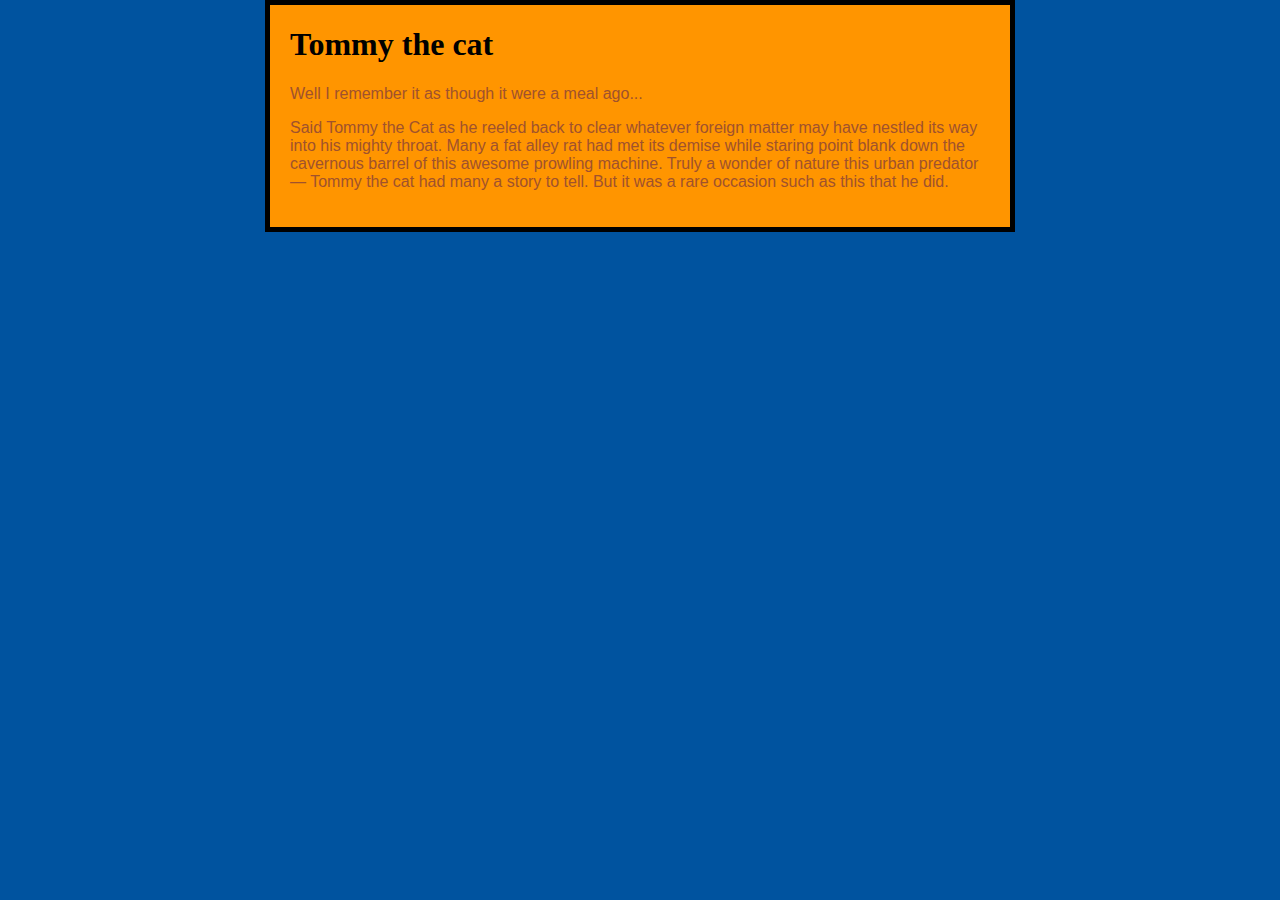
<file: index.html>
<!DOCTYPE html>
<html lang="en">
<head>
    <meta charset="UTF-8">
    <title>Document</title>
    <link rel="stylesheet" href="styles.css">
</head>
<body>

    <h1>Tommy the cat</h1>

<p>Well I remember it as though it were a meal ago...</p>

<p>Said Tommy the Cat as he reeled back to clear whatever foreign matter
 may have nestled its way into his mighty throat. Many a fat alley rat
had met its demise while staring point blank down the cavernous barrel of
 this awesome prowling machine. Truly a wonder of nature this urban
predator — Tommy the cat had many a story to tell. But it was a rare
occasion such as this that he did.</p>
    
</body>
</html>
</file>
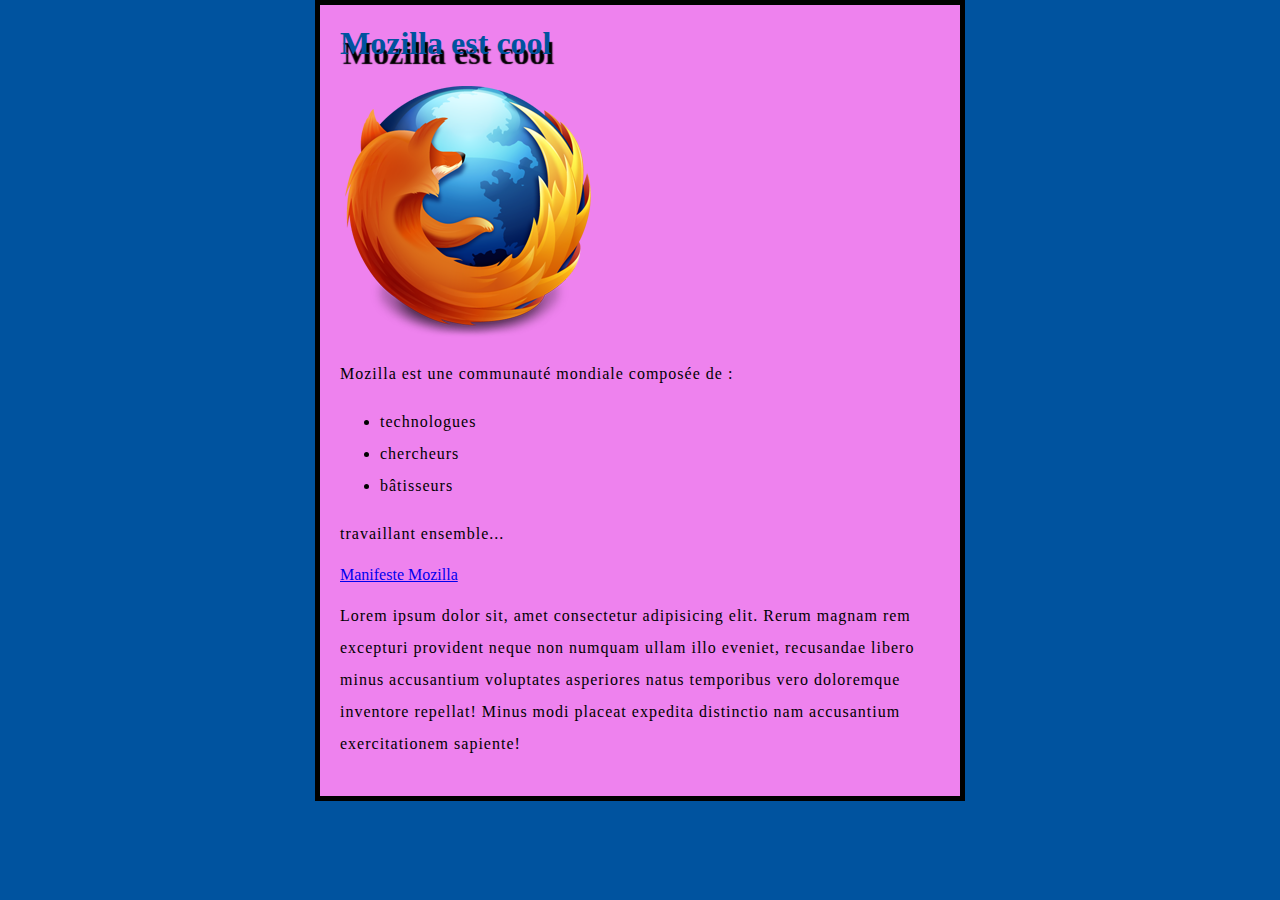
<file: apprendre_avec_mozilla/index.html>
<!DOCTYPE html>
<html lang="fr">
    <head>

        <meta charset="UTF-8">
        <title>ma page firefox</title>
        <link href='http://fonts.googleapis.com/css?family=Open+Sans' rel='stylesheet' type='text/css'>
        <link rel="stylesheet" href="styles.css/styles.css">

    </head>

    <body>

        <h1><strong>Mozilla est cool</strong></h1>

        <img src="images/Firefox.png" alt="firefox icon">

        <p>Mozilla est une communauté mondiale composée de :</p>

            <ul>
                <li>technologues</li>
                <li>chercheurs</li>
                <li>bâtisseurs</li>
            </ul>

        <p>travaillant ensemble...</p>
        
        <a href="https://www.mozilla.org/fr/about/manifesto/">Manifeste Mozilla</a>
    
        <P>Lorem ipsum dolor sit, amet consectetur adipisicing elit. Rerum magnam rem excepturi provident neque non numquam ullam illo eveniet, recusandae libero minus accusantium voluptates asperiores natus temporibus vero doloremque inventore repellat! Minus modi placeat expedita distinctio nam accusantium exercitationem sapiente!</P>
    
    </body>
</html>
</file>
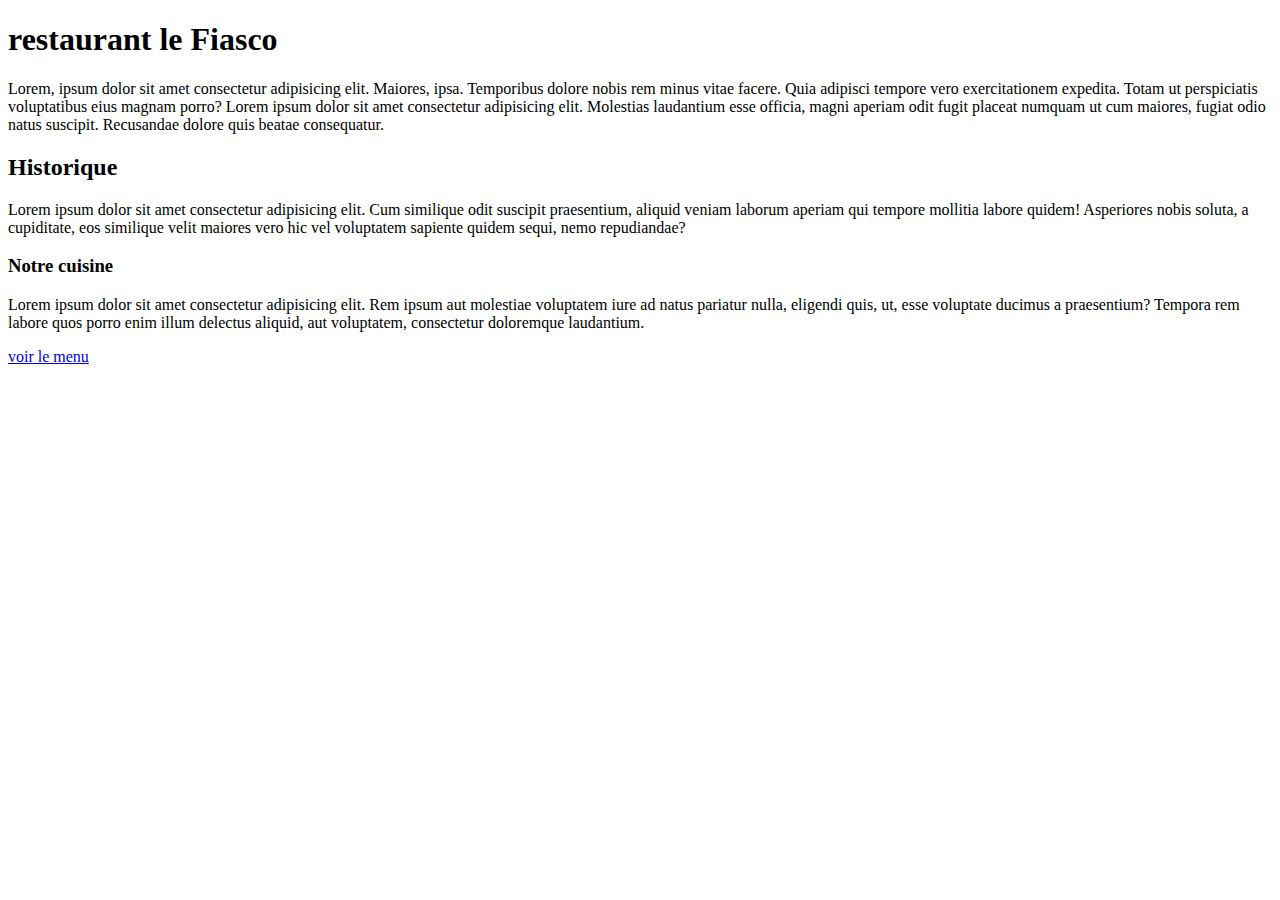
<file: Gafikart/index.html>
<!DOCTYPE html>
<html lang="fr">
    <head>
        <title>Mon apprentissage avec grafikart</title>
        <meta charset="UTF-8">
        <meta name="Description" content="Apprendre le html et le css">
    </head>
    <body>
        <h1>restaurant le Fiasco</h1>

        <p>Lorem, ipsum dolor sit amet consectetur adipisicing elit. Maiores, ipsa. Temporibus dolore nobis rem minus vitae facere. Quia adipisci tempore vero exercitationem expedita. Totam ut perspiciatis voluptatibus eius magnam porro? Lorem ipsum dolor sit amet consectetur adipisicing elit. Molestias laudantium esse officia, magni aperiam odit fugit placeat numquam ut cum maiores, fugiat odio natus suscipit. Recusandae dolore quis beatae consequatur.</p>

        <h2>Historique</h2>

        <p>Lorem ipsum dolor sit amet consectetur adipisicing elit. Cum similique odit suscipit praesentium, aliquid veniam laborum aperiam qui tempore mollitia labore quidem! Asperiores nobis soluta, a cupiditate, eos similique velit maiores vero hic vel voluptatem sapiente quidem sequi, nemo repudiandae?</p>

        <h3>Notre cuisine</h3>

        <p>Lorem ipsum dolor sit amet consectetur adipisicing elit. Rem ipsum aut molestiae voluptatem iure ad natus pariatur nulla, eligendi quis, ut, esse voluptate ducimus a praesentium? Tempora rem labore quos porro enim illum delectus aliquid, aut voluptatem, consectetur doloremque laudantium.</p>

        <p>
            <a href="menu.html">voir le menu</a>
        </p>
        

        
    </body>
</html>
</file>
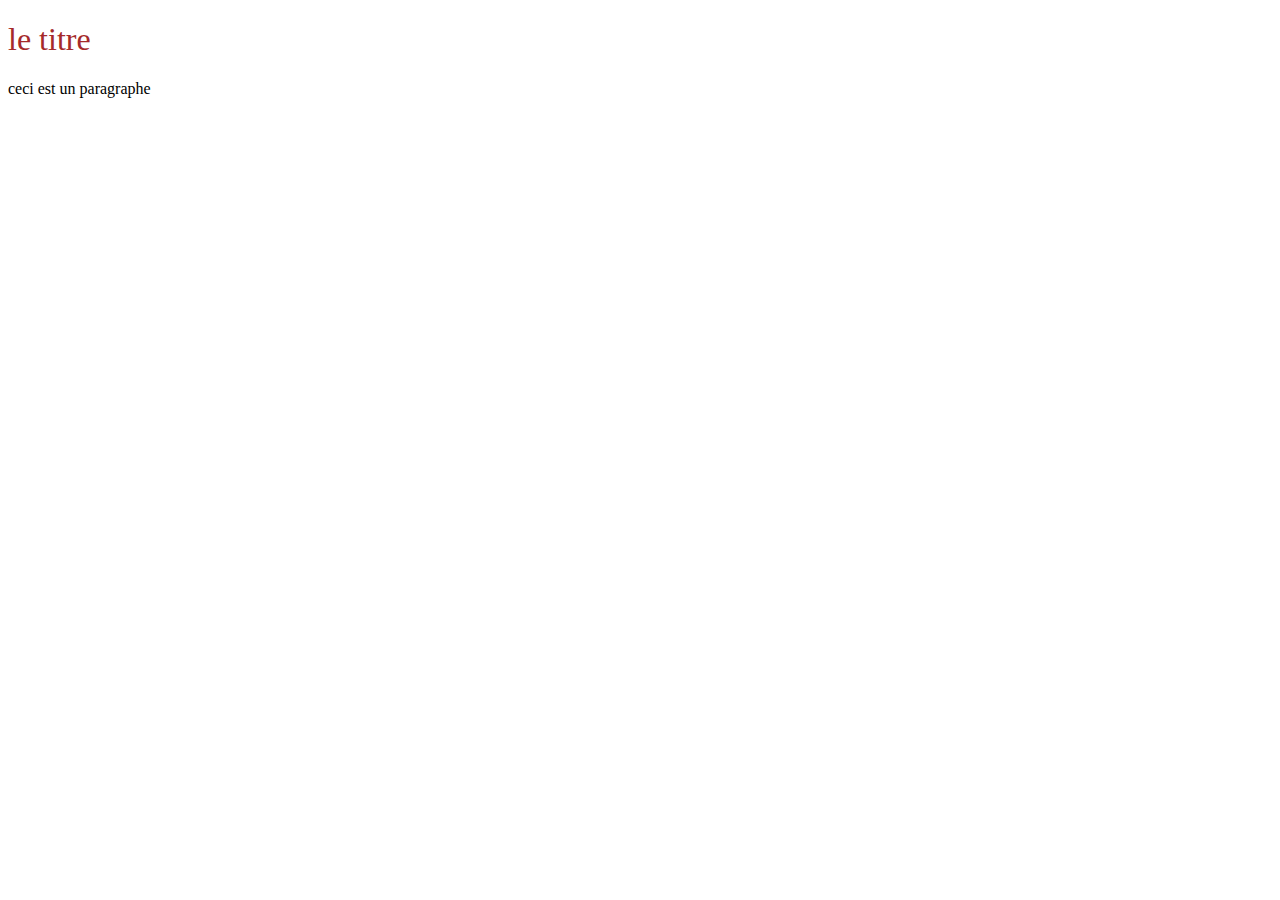
<file: Pierre_gireaud/index.html>
<!DOCTYPE html>
<html lang="fr">
<head>
    <meta charset="UTF-8">
    <link rel="stylesheet" href="style.css"></a>
    <title>apprendre le html et le css</title>
</head>
<body>
    <h1>le titre</h1>
    <p>ceci est un paragraphe</p>
</body>
</html>
</file>
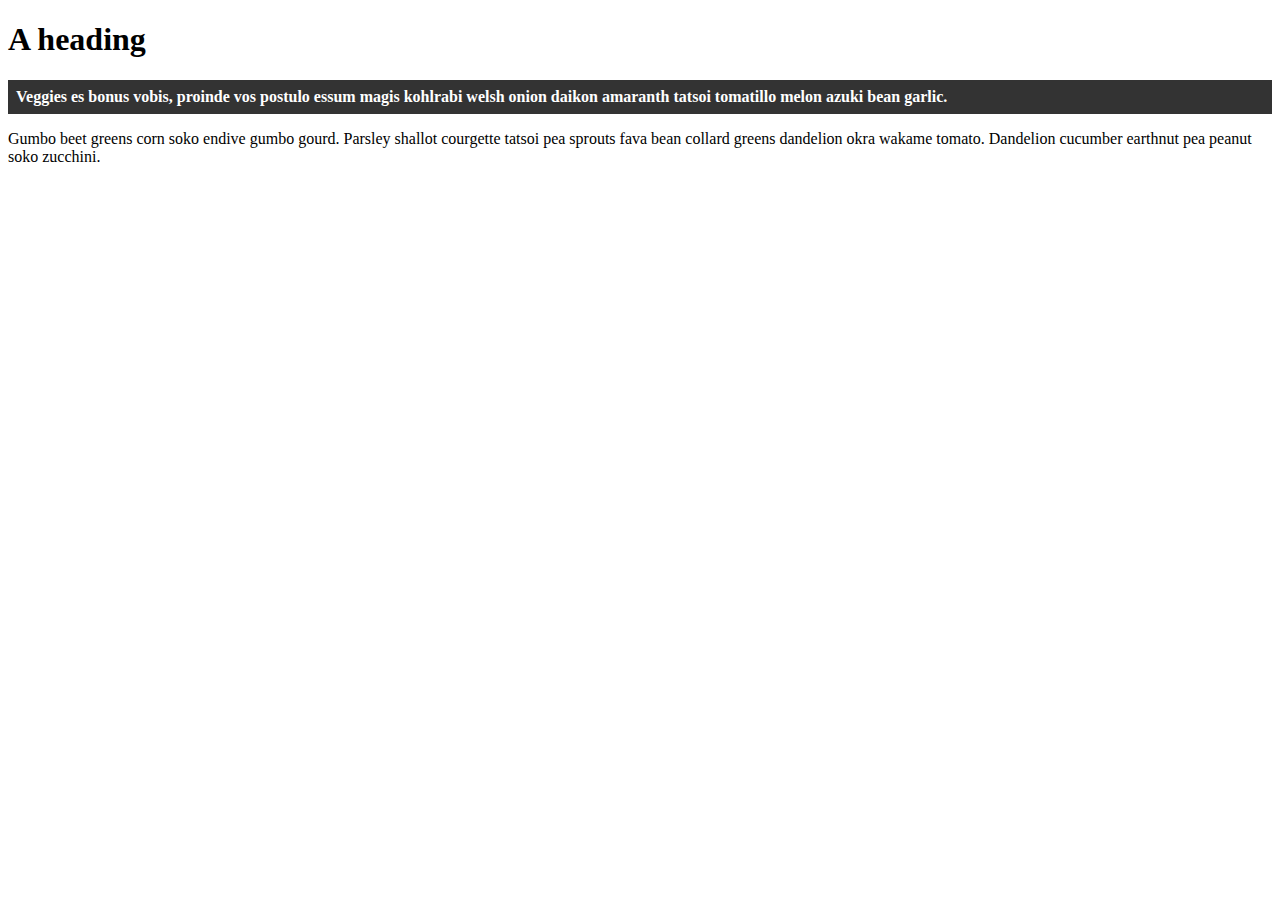
<file: Combinateur/combinateur.html>
<!DOCTYPE html>
<html lang="en">
<head>
    <meta charset="UTF-8">
    <meta http-equiv="X-UA-Compatible" content="IE=edge">
    <meta name="viewport" content="width=device-width, initial-scale=1.0">
    <link rel="stylesheet" href="style1.css">
    <title>Combinateur de frères et sœurs adjacents</title>
</head>
<body>
    <article>
        <h1>A heading</h1>
        <p>Veggies es bonus vobis, proinde vos postulo essum magis kohlrabi welsh onion daikon amaranth tatsoi tomatillo
                melon azuki bean garlic.</p>
    
        <p>Gumbo beet greens corn soko endive gumbo gourd. Parsley shallot courgette tatsoi pea sprouts fava bean collard
                greens dandelion okra wakame tomato. Dandelion cucumber earthnut pea peanut soko zucchini.</p>
    </article>
    
</body>
</html>
</file>
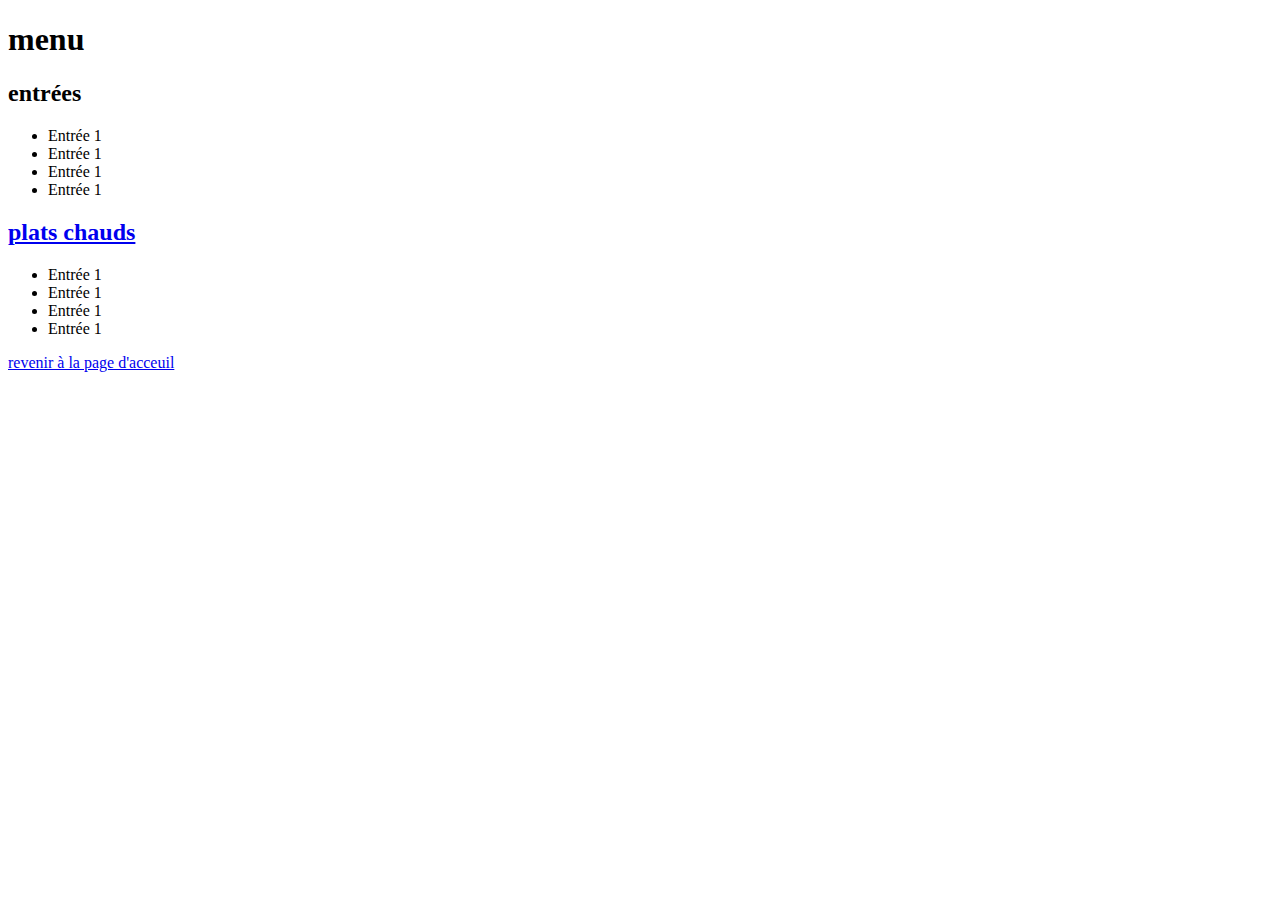
<file: Gafikart/menu.html>
<!DOCTYPE html>
<html lang="en">
<head>
    <meta charset="UTF-8">
    <title>Menu de mon apprentissage avec grafikart</title>
</head>
<body>
    <h1>menu</h1>

    <h2>entrées</h2>
    <ul>
        <li>Entrée 1</li>
        <li>Entrée 1</li>
        <li>Entrée 1</li>
        <li>Entrée 1</li>
     </ul>
     
     <h2><a href="entrée1.html">plats chauds</a></h2>
     <ul>
        <li>Entrée 1</li>
        <li>Entrée 1</li>
        <li>Entrée 1</li>
        <li>Entrée 1</li>
     </ul>
     <p>
         <a href="index.html">revenir à la page d'acceuil</a>
     </p>

</body>
</html>
</file>
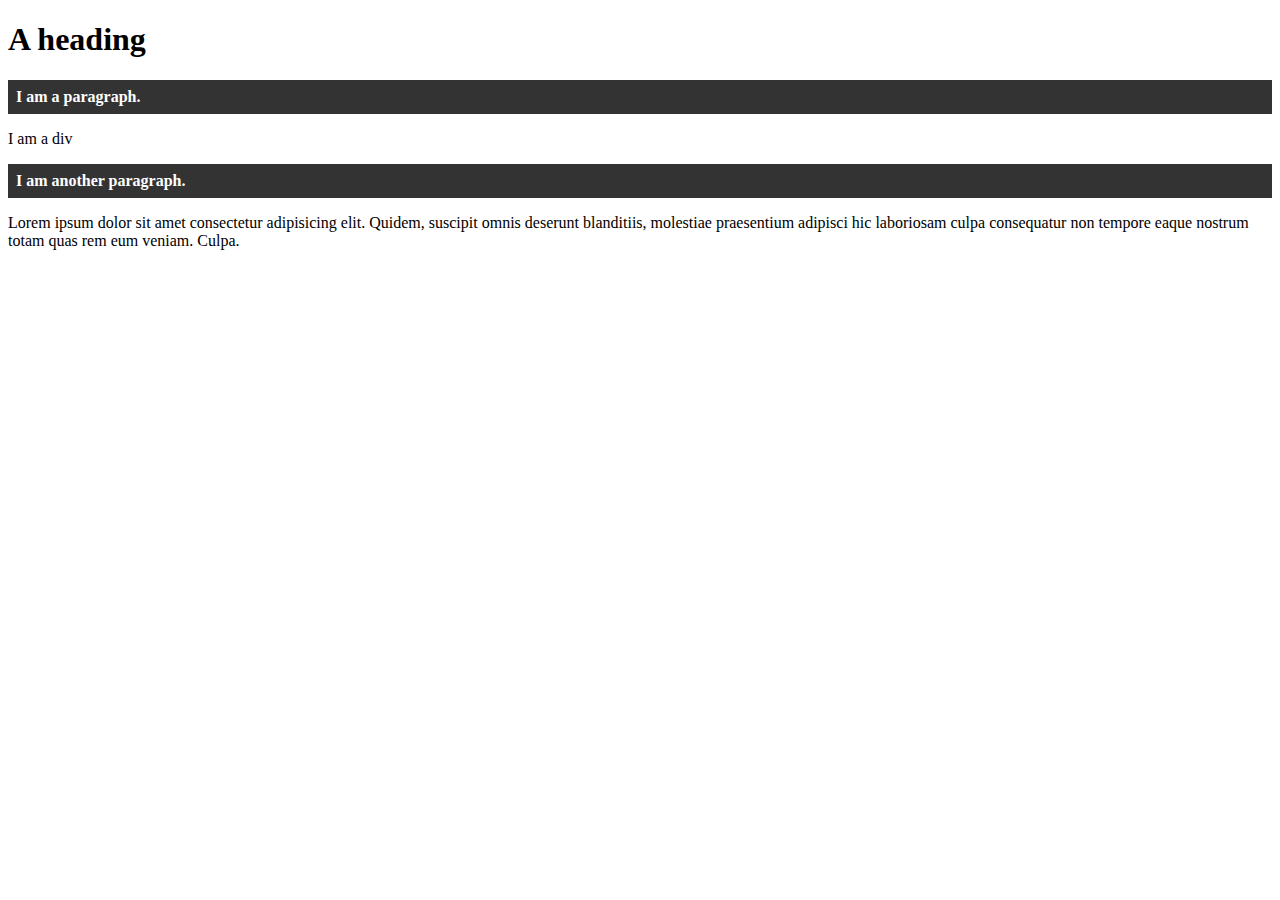
<file: test/esssai.html>
<!DOCTYPE html>
<html lang="en">
<head>
    <meta charset="UTF-8">
    <meta http-equiv="X-UA-Compatible" content="IE=edge">
    <meta name="viewport" content="width=device-width, initial-scale=1.0">
    <link rel="stylesheet" href="style.css">
    <title>test</title>
</head>
<body>
    <article>
        <h1>A heading</h1>
        <p>I am a paragraph.</p>
        <div>I am a div</div>
        <p>I am another paragraph.</p>
        <div>
            <p>Lorem ipsum dolor sit amet consectetur adipisicing elit. Quidem, suscipit omnis deserunt blanditiis, molestiae praesentium adipisci hic laboriosam culpa consequatur non tempore eaque nostrum totam quas rem eum veniam. Culpa.</p>
        </div>
    </article>
</body>
</html>
</file>
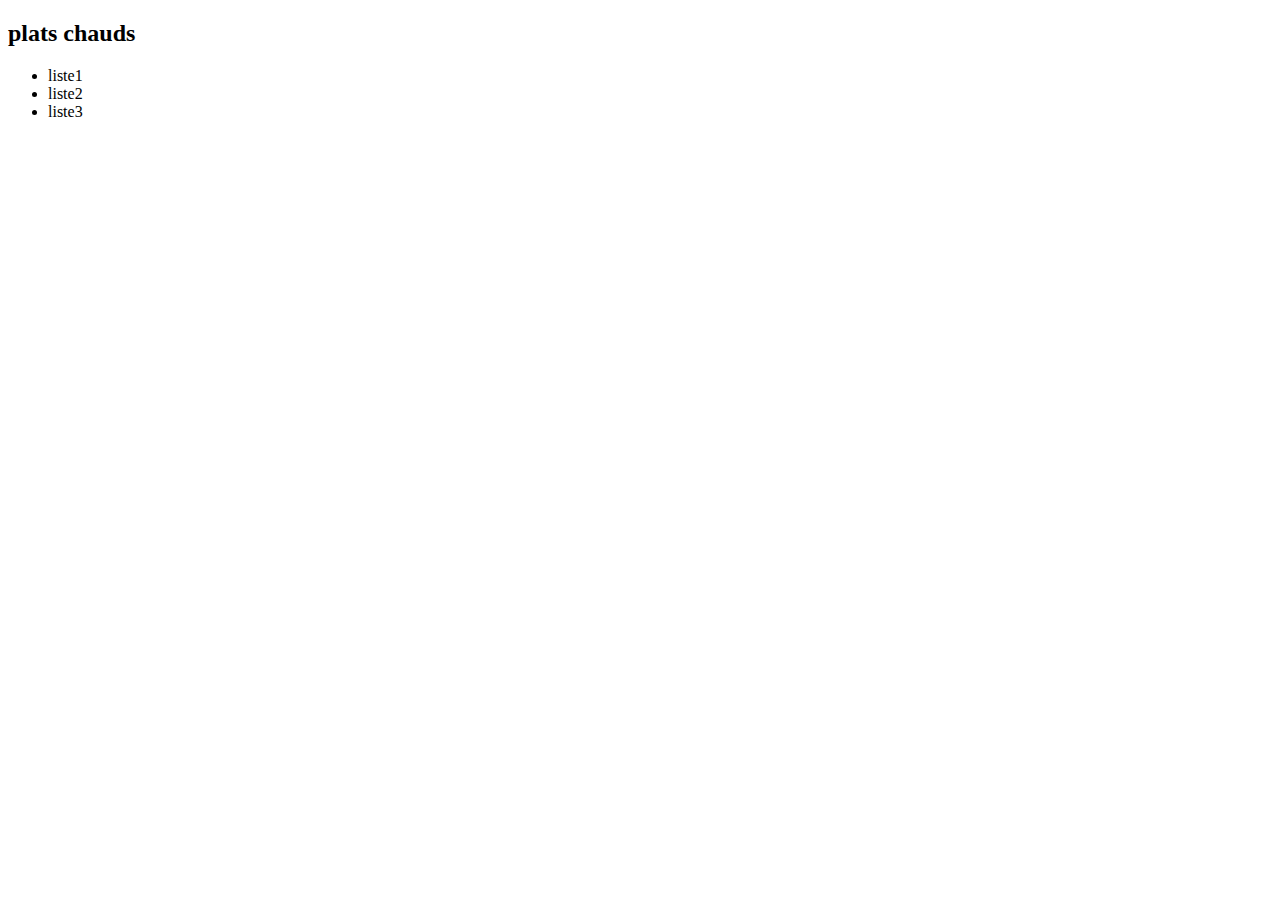
<file: Gafikart/menu/entrée1.html>
<!DOCTYPE html>
<html lang="en">
<head>
    <meta charset="UTF-8">
    <title>Entrée1</title>
</head>
<body>
    <h2>plats chauds</h2>
    <ul>
        <li>liste1</li>
        <li>liste2</li>
        <li>liste3</li>
    </ul>
    
</body>
</html>
</file>
<file: styles.css>
html {
  background-color: #00539F;
}
p {
    color: sienna;
  }
 
 p {
    font-family:-apple-system, BlinkMacSystemFont, 'Segoe UI', Roboto, Oxygen, Ubuntu, Cantarell, 'Open Sans', 'Helvetica Neue', sans-serif;
  }

  body {
    width: 700px;
    margin: 0 auto;
    background-color: #FF9500;
    padding: 0 20px 20px 20px;
    border: 5px solid black;
  }
</file>
<file: apprendre_avec_mozilla/styles.css/styles.css>
html {
  background-color: #00539F;
}
  
  p, li {
    font-size: 16px;
    line-height: 2;
    letter-spacing: 1px;
 }

 body {
  width: 600px;
  margin: 0 auto;
  background-color: violet;
  padding: 0 20px 20px 20px;
  border: 5px solid black;
}

h1 {
  margin: 0;
  padding: 20px 0;
  color: #00539F;
  text-shadow: 3px 10px 1px black;
}
</file>
<file: Pierre_gireaud/style.css>
h1{
    font-weight: normal;
    color: brown;


}
</file>
<file: Combinateur/style1.css>
h1 + p {
        font-weight: bold;
        background-color: #333;
        color: #fff;
        padding: .5em;
    }
</file>
<file: test/style.css>
article > p {
    font-weight: bold;
    background-color: #333;
    color: #fff;
    padding: .5em;
 }
</file>
